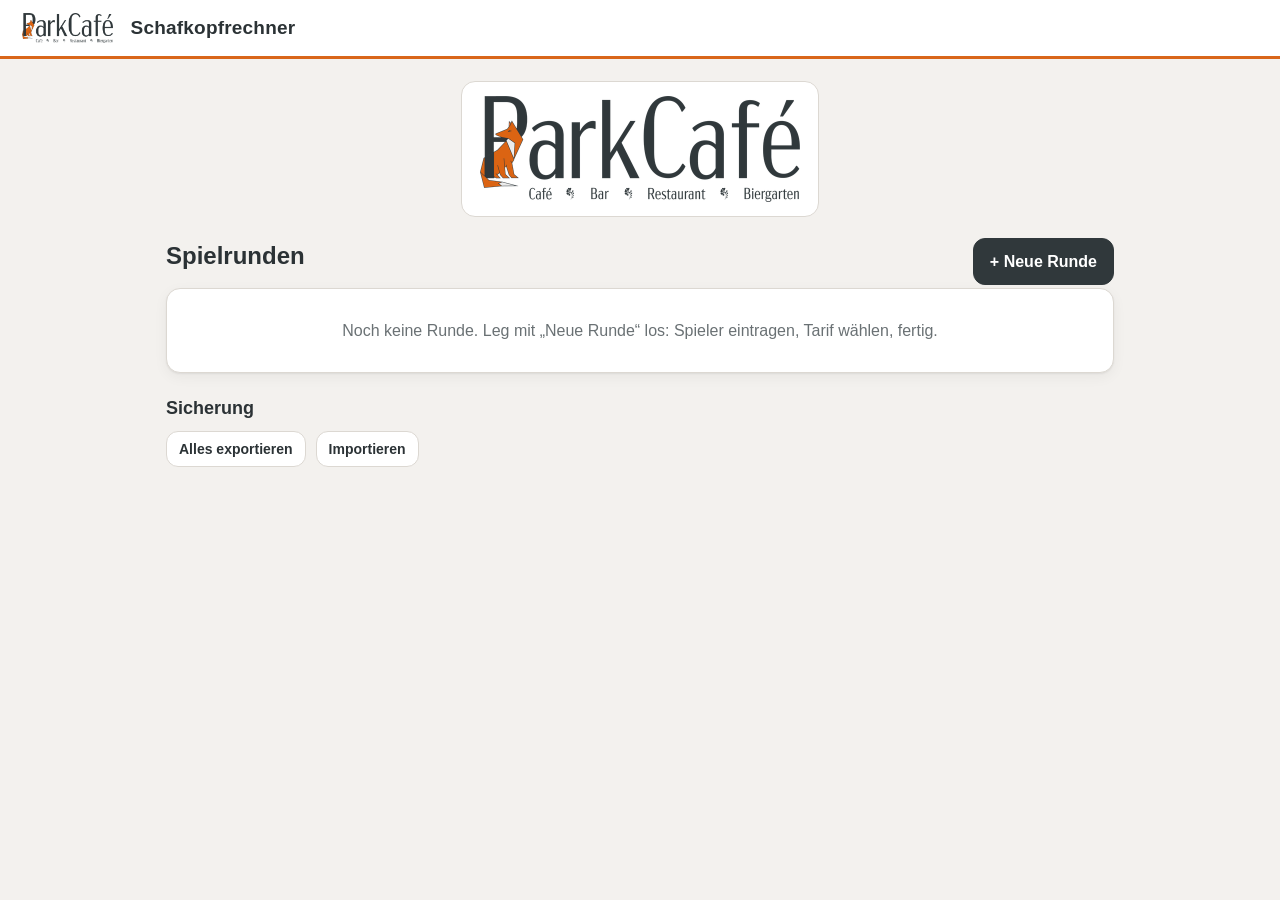
<file: index.html>
<!doctype html>
<html lang="de">
<head>
  <meta charset="utf-8">
  <meta name="viewport" content="width=device-width, initial-scale=1, maximum-scale=1, viewport-fit=cover">
  <title>Schafkopfrechner</title>
  <meta name="description" content="Schafkopf mitzählen: Spiele eintragen, Tarife, Stock, Abrechnung.">
  <meta name="theme-color" content="#ffffff">
  <meta name="apple-mobile-web-app-capable" content="yes">
  <meta name="mobile-web-app-capable" content="yes">
  <meta name="apple-mobile-web-app-status-bar-style" content="black-translucent">
  <meta name="apple-mobile-web-app-title" content="Schafkopfrechner">
  <link rel="manifest" href="manifest.webmanifest">
  <link rel="icon" href="icon-32.png" type="image/png">
  <link rel="apple-touch-icon" href="icon-180.png">
  <link rel="stylesheet" href="style.css">
</head>
<body>
  <header class="top">
    <a class="brand" href="#/"><span class="logo"><img src="parkcafe-logo.png" alt="Parkcafé"></span><span class="name">Schafkopfrechner</span></a>
    <span id="sync" class="sync" title="Speicherstatus"></span>
  </header>
  <main id="app" aria-live="polite"></main>
  <div id="modal-root"></div>
  <script>window.KARTLBLOCK_NOSYNC = true;</script>
  <script src="scoring.js"></script>
  <script src="app.js"></script>
</body>
</html>
</file>
<file: style.css>
:root {
  /* Parkcafé: Anthrazit aus dem Schriftzug, Fuchs-Orange als Akzent */
  --bg: #f3f1ee;
  --card: #ffffff;
  --ink: #2b3235;
  --muted: #6a7174;
  --line: #dcd8d2;
  --green: #30383b;
  --green-2: #46525a;
  --accent: #d9661a;
  --gold: #e07b2c;
  --plus: #1f7a46;
  --minus: #b8372b;
  --chip: #e9e6e1;
  --head: #ffffff;
  --shadow: 0 1px 2px rgba(0, 0, 0, .06), 0 4px 14px rgba(0, 0, 0, .05);
  color-scheme: light;
}
@media (prefers-color-scheme: dark) {
  :root:not([data-theme="light"]) {
    --bg: #171b1d;
    --card: #20262a;
    --ink: #ebe8e3;
    --muted: #9ba3a7;
    --line: #353d42;
    --green: #d9661a;
    --green-2: #e98a45;
    --accent: #ef8a45;
    --gold: #e98a45;
    --plus: #5cc58a;
    --minus: #ef7a6d;
    --chip: #2b3236;
    --head: #20262a;
    --shadow: none;
    color-scheme: dark;
  }
}
* { box-sizing: border-box; }
html { -webkit-text-size-adjust: 100%; }
body {
  margin: 0;
  background: var(--bg);
  color: var(--ink);
  font: 16px/1.45 -apple-system, BlinkMacSystemFont, "Segoe UI", Roboto, sans-serif;
  padding-bottom: env(safe-area-inset-bottom);
}
button, input, select { font: inherit; color: inherit; }
a { color: inherit; }

.top {
  position: sticky; top: 0; z-index: 10;
  display: flex; align-items: center; justify-content: space-between;
  padding: calc(env(safe-area-inset-top) + 10px) 16px 10px;
  background: var(--head); color: var(--ink); border-bottom: 3px solid var(--accent);
}
.brand { display: flex; gap: 12px; align-items: center; text-decoration: none; font-weight: 700; font-size: 19px; letter-spacing: .2px; }
.brand .logo { display: block; background: #fff; border-radius: 8px; padding: 3px 6px; }
.brand .logo img { display: block; height: 30px; width: auto; }
.sync { font-size: 13px; color: var(--muted); white-space: nowrap; }
.hero-logo { display: flex; justify-content: center; margin: 6px 0 18px; }
.hero-logo span { background: #fff; border-radius: 14px; padding: 14px 18px; border: 1px solid var(--line); }
.hero-logo img { display: block; width: min(320px, 70vw); height: auto; }
@media (max-width: 420px) { .brand span.name { font-size: 17px; } .brand .logo img { height: 24px; } }

main { max-width: 980px; margin: 0 auto; padding: 16px; }
h1 { font-size: 24px; margin: 4px 0 14px; }
h2 { font-size: 18px; margin: 22px 0 10px; }
h3 { font-size: 15px; margin: 14px 0 8px; color: var(--muted); text-transform: uppercase; letter-spacing: .6px; }
.muted { color: var(--muted); }
.small { font-size: 13px; }
.row { display: flex; gap: 10px; align-items: center; flex-wrap: wrap; }
.spread { justify-content: space-between; }
.grow { flex: 1; }

.card { background: var(--card); border: 1px solid var(--line); border-radius: 14px; padding: 14px; box-shadow: var(--shadow); }
.list { display: grid; gap: 10px; }
.list a.card { text-decoration: none; display: block; }

.btn {
  appearance: none; border: 1px solid var(--line); background: var(--card);
  border-radius: 12px; padding: 11px 16px; min-height: 46px; cursor: pointer; font-weight: 600;
}
.btn { text-decoration: none; display: inline-flex; align-items: center; justify-content: center; }
.btn.primary { background: var(--green); border-color: var(--green); color: #fff; }
.btn.danger { color: var(--minus); }
.btn.big { width: 100%; font-size: 18px; min-height: 56px; }
.btn:disabled { opacity: .45; cursor: default; }
.btn.small { min-height: 36px; padding: 6px 12px; font-size: 14px; }
.iconbtn { appearance: none; border: 0; background: none; padding: 6px 8px; cursor: pointer; color: var(--muted); font-size: 18px; }

.tabs { display: flex; gap: 6px; overflow-x: auto; margin: 0 -16px 14px; padding: 0 16px; scrollbar-width: none; }
.tabs a { flex: none; padding: 8px 14px; border-radius: 999px; text-decoration: none; background: var(--chip); font-weight: 600; font-size: 15px; }
.tabs a.on { background: var(--green); color: #fff; }

.scores { display: grid; grid-template-columns: repeat(auto-fill, minmax(150px, 1fr)); gap: 10px; }
.score { position: relative; }
.score .name { font-weight: 700; font-size: 17px; overflow: hidden; text-overflow: ellipsis; white-space: nowrap; }
.score .bal { font-size: 26px; font-weight: 800; font-variant-numeric: tabular-nums; margin-top: 2px; }
.score .tag { position: absolute; top: 10px; right: 10px; font-size: 11px; font-weight: 700; padding: 2px 7px; border-radius: 999px; background: var(--gold); color: #1f2420; }
.score.out { opacity: .55; }
.plus { color: var(--plus); }
.minus { color: var(--minus); }

.stockbar { display: flex; align-items: center; justify-content: space-between; margin-top: 10px; }
.stockbar b { font-variant-numeric: tabular-nums; }

.chips { display: flex; flex-wrap: wrap; gap: 8px; }
.chip {
  appearance: none; border: 2px solid transparent; background: var(--chip); border-radius: 12px;
  padding: 10px 14px; min-height: 46px; cursor: pointer; font-weight: 600;
}
.chip.on { background: var(--green); color: #fff; }
.chip.on-red { background: var(--accent); color: #fff; }
.chip.dim { opacity: .4; }
.chip small { display: block; font-weight: 500; opacity: .8; font-size: 12px; }

.seg { display: inline-flex; background: var(--chip); border-radius: 12px; padding: 3px; gap: 3px; flex-wrap: wrap; }
.seg button { appearance: none; border: 0; background: none; padding: 9px 14px; border-radius: 9px; min-height: 42px; cursor: pointer; font-weight: 600; }
.seg button.on { background: var(--card); box-shadow: var(--shadow); }
.seg.win button.on.yes { background: var(--plus); color: #fff; }
.seg.win button.on.no { background: var(--minus); color: #fff; }

.stepper { display: inline-flex; align-items: center; gap: 4px; background: var(--chip); border-radius: 12px; padding: 3px; }
.stepper button { appearance: none; border: 0; background: var(--card); width: 42px; height: 42px; border-radius: 9px; font-size: 22px; cursor: pointer; }
.stepper span { min-width: 34px; text-align: center; font-weight: 800; font-size: 18px; font-variant-numeric: tabular-nums; }

.field { display: grid; gap: 4px; }
.field label { font-size: 14px; color: var(--muted); }
input[type=text], input[type=number], input[inputmode], select {
  border: 1px solid var(--line); background: var(--card); border-radius: 10px; padding: 10px 12px; min-height: 46px; width: 100%;
}
.grid2 { display: grid; grid-template-columns: repeat(auto-fill, minmax(150px, 1fr)); gap: 12px; }

.section { margin-top: 18px; }
.preview { position: sticky; bottom: 0; margin: 18px -16px -16px; padding: 12px 16px calc(12px + env(safe-area-inset-bottom)); background: var(--card); border-top: 1px solid var(--line); }
.preview .deltas { display: flex; flex-wrap: wrap; gap: 6px 14px; font-variant-numeric: tabular-nums; margin: 4px 0 10px; }
.preview .deltas span b { font-weight: 800; }

.game { display: grid; grid-template-columns: 1fr auto; gap: 4px 12px; cursor: pointer; }
.game .t { font-weight: 700; }
.game .d { grid-column: 1 / -1; display: flex; flex-wrap: wrap; gap: 4px 12px; font-variant-numeric: tabular-nums; font-size: 14px; }
.game .n { color: var(--muted); font-variant-numeric: tabular-nums; }

table { width: 100%; border-collapse: collapse; font-variant-numeric: tabular-nums; }
th, td { text-align: left; padding: 8px 6px; border-bottom: 1px solid var(--line); }
th { font-size: 13px; color: var(--muted); font-weight: 600; }
td.r, th.r { text-align: right; }
.tablewrap { overflow-x: auto; }

.empty { text-align: center; padding: 30px 10px; color: var(--muted); }
.player-row { display: flex; gap: 8px; align-items: center; margin-bottom: 8px; }
.player-row input { flex: 1; }

.modal-bg { position: fixed; inset: 0; background: rgba(0, 0, 0, .45); display: flex; align-items: center; justify-content: center; z-index: 50; padding: 16px; }
.modal { background: var(--card); border-radius: 16px; padding: 18px; max-width: 420px; width: 100%; }
.modal p { margin: 0 0 16px; }

.chart { width: 100%; height: 220px; display: block; }
.legend { display: flex; flex-wrap: wrap; gap: 6px 14px; font-size: 14px; }
.legend i { display: inline-block; width: 12px; height: 12px; border-radius: 3px; margin-right: 5px; vertical-align: -1px; }
.toast { position: fixed; left: 50%; bottom: calc(20px + env(safe-area-inset-bottom)); transform: translateX(-50%); background: var(--ink); color: var(--bg); padding: 10px 16px; border-radius: 10px; z-index: 60; font-weight: 600; }

/* Kein Doppeltipp-Zoom bei schnellem Tippen; keine Textmarkierung auf Knöpfen */
html, body, * { touch-action: manipulation; }
button, .btn, .chip, .tabs a, .stepper, .seg { -webkit-user-select: none; user-select: none; -webkit-tap-highlight-color: transparent; }

.pill { font-size: 12px; font-weight: 700; padding: 3px 10px; border-radius: 999px; white-space: nowrap; }
.pill.live { background: var(--accent); color: #fff; }
.pill.done { background: var(--chip); color: var(--muted); }
.back { display: inline-block; color: var(--muted); text-decoration: none; margin-bottom: 4px; }
.btn.endbtn { border-color: var(--accent); color: var(--accent); }
.card.finished { border-color: var(--accent); }
</file>
